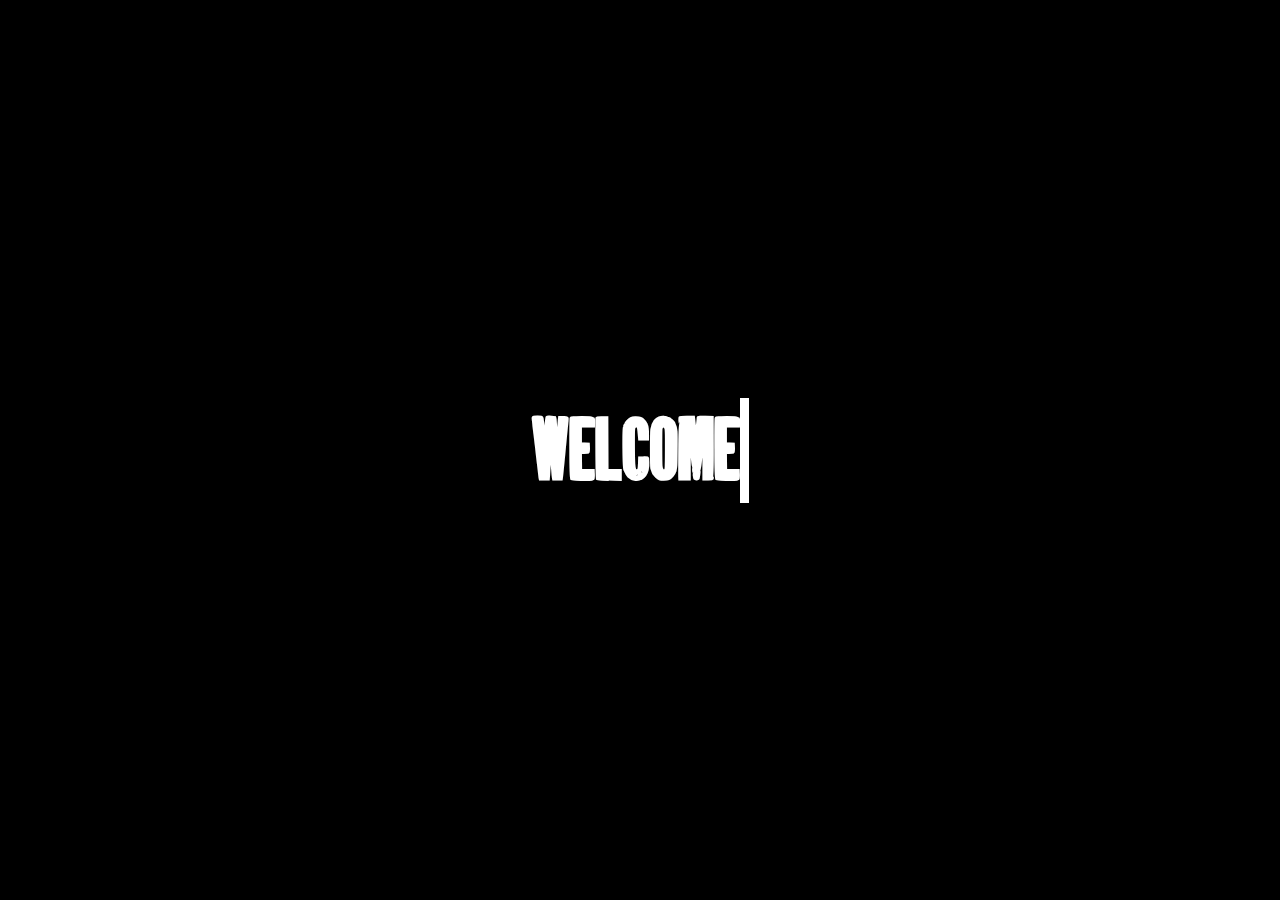
<file: HTML/index.html>
<!doctype html>
<html lang="en">
    <head>
        <meta charset="UTF-8" />
        <meta name="viewport" content="width=device-width, initial-scale=1.0" />
        <title>Welcome to my Portfolio</title>
        <!-- The CSS file path is relative to the HTML folder -->
        <link rel="stylesheet" href="../CSS/load.css" />
    </head>
    <body>
        <div class="welcome-container">
            <!-- The text will be typed here by the JavaScript file -->
            <h1 id="welcome-text"></h1>
        </div>

        <!-- The JavaScript file path is relative to the HTML folder -->
        <script src="../JS/load.js"></script>
    </body>
</html>
</file>
<file: CSS/load.css>
@font-face {
    font-family: "Gothic Joker";
    src: url("../fonts/gothicjoker-gxxgp.ttf") format("truetype");
    font-weight: normal;
    font-style: normal;
}

/* Base styles for a clean, centered, black and white look */
body {
    background-color: #000;
    color: #fff;
    margin: 0;
    font-family: "Gothic Joker", sans-serif;
    height: 100vh;
    display: flex;
    justify-content: center;
    align-items: center;
    overflow: hidden;
}

/* Container to center the welcome text */
.welcome-container {
    text-align: center;
}

/* Styling for the welcome text with typing effect */
#welcome-text {
    font-size: clamp(2rem, 8vw, 6rem);
    white-space: nowrap; /* Prevents the text from wrapping to a new line */
    overflow: hidden;
    /* The blinking cursor effect for the typing animation */
    border-right: 0.1em solid #fff;
    animation: blink-caret 0.75s step-end infinite;
}

/* Keyframes for the blinking cursor */
@keyframes blink-caret {
    from,
    to {
        border-color: transparent;
    }
    50% {
        border-color: #fff;
    }
}

/* Fade-out animation */
.fade-out {
    animation: fadeOut 1s forwards;
}

@keyframes fadeOut {
    from {
        opacity: 1;
        transform: translateY(0);
    }
    to {
        opacity: 0;
        transform: translateY(-20px);
    }
}
</file>
